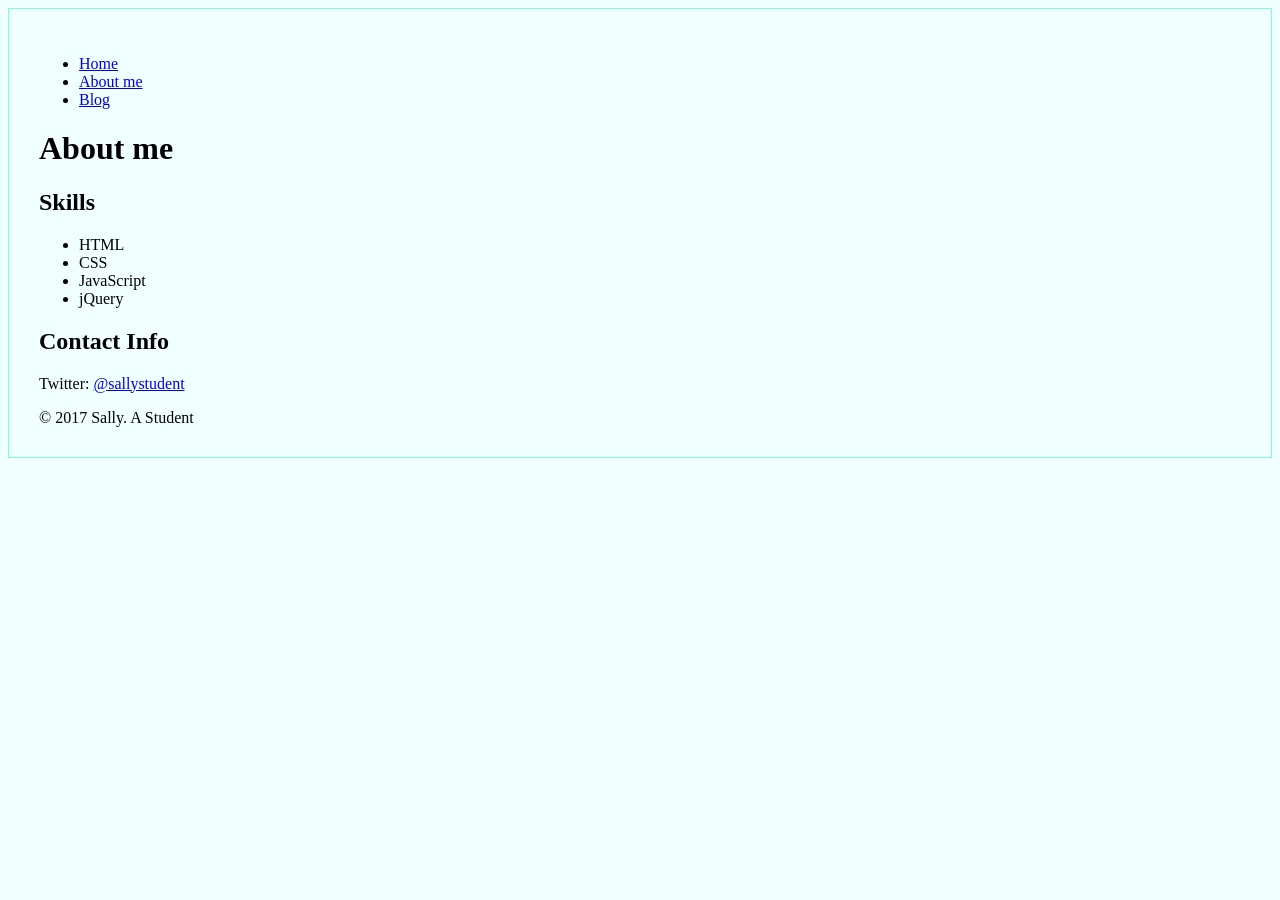
<file: Thinkful Assignments/About Sally Student/index.html>
<!-- <!DOCTYPE html>
<html>

<head>
    <title>About Me</title>
    <link rel="stylesheet" type="text/css" href="main.css">
</head>

<body>
    <div>
        <h1>Sally Student</h1>
        <p>I'm an aspiring full stack web developer. I love cats, coding, and crocheting.</p>
        <h2>Skills</h2>
        <ul>
            <li>HTML</li>
            <li>CSS</li>
            <li>JavaScript</li>
            <li>jQuery</li>
        </ul>
        <h2>Contact Info</h2>
        <p>Twitter: <a href="https://twitter.com/sallyStudent">@sallyStudent</a></p>
    </div>
</body>

</html> -->

<!DOCTYPE html>
<html lang="en">

<head>
    <meta charset="UTF-8">
    <link rel="stylesheet" type="text/css" href="./main.css">
    <title>Sally Student | About me</title>
</head>

<body>
    <nav>
        <ul>
            <li><a href="/">Home</a></li>
            <li><a href="/about_me">About me</a></li>
            <li><a href="/blog">Blog</a></li>
        </ul>
    </nav>

    <header>
        <h1>About me</h1>
    </header>

    <main>
        <section>
            <header>
                <h2>Skills</h2>
            </header>
            <ul>
                <li>HTML</li>
                <li>CSS</li>
                <li>JavaScript</li>
                <li>jQuery</li>
            </ul>
        </section>

        <section>
            <header>
                <h2>Contact Info</h2>
            </header>
            <p>Twitter: <a href="https://twitter.com/sallyStudent">@sallystudent</a></p>
        </section>
    </main>
    <footer>&copy 2017 Sally. A Student</footer>
</body>

</html>
</file>
<file: Thinkful Assignments/About Sally Student/main.css>
body {
    background-color: azure;
    border: 1px solid aquamarine;
    padding: 30px;
}
</file>
